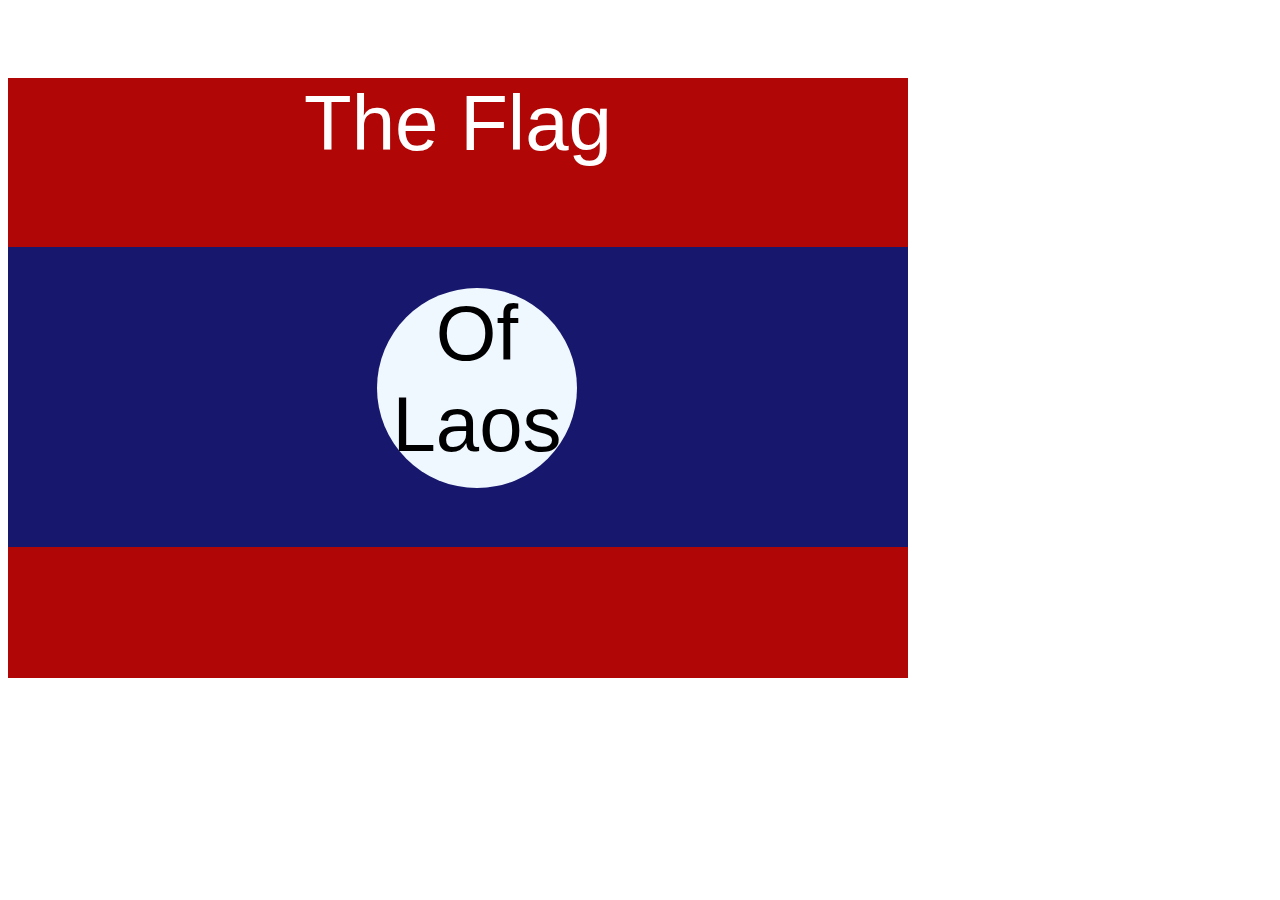
<file: index.html>
<!DOCTYPE html>
<html lang="en">
<head>
    <meta charset="UTF-8">
    <meta name="viewport" content="width=device-width, initial-scale=1.0">
    <title>Flag</title>
    <link rel="stylesheet" href="./style.css">
</head>
<body>
    <div class="flag">
     <p>The Flag</p>
     <div>
        <div>
            <p>Of Laos</p>
        </div>
     </div>
    </div>
</body>
</html>
</file>
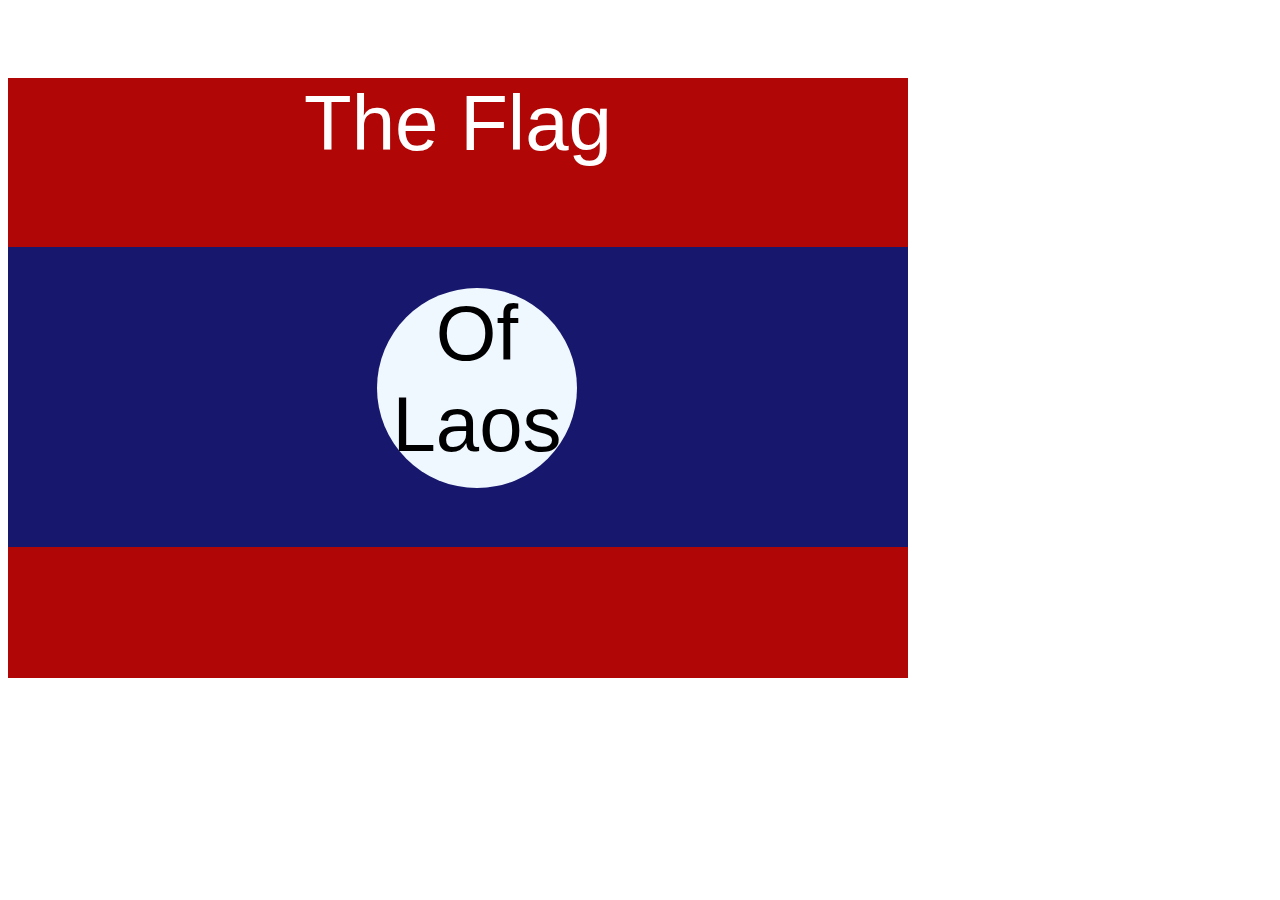
<file: CSS Flag/index.html>
<!DOCTYPE html>
<html lang="en">
<head>
    <meta charset="UTF-8">
    <meta name="viewport" content="width=device-width, initial-scale=1.0">
    <title>Flag</title>
    <style>
        p {
            text-align: center;
            color: white;
            font-size: 78px;
            font-family: sans-serif;
           
        }
        .flag {
            background-color: rgb(177, 6, 6);
            width: 900px;
            height: 600px;
            position: relative;
            
        }
        div div > p {
            background-color: aliceblue;
            color: black;
            width: 200px;
            height: 200px;
            border-radius: 50%;
            margin: 0%;
            position: absolute;
            top: 35%;
            left: 41%;
        

        }
        div div {
            background-color: rgb(23, 23, 110);
            width: 100%;
            height: 300px;
            font-size: 12px;
           
        }
        

    </style>
</head>
<body>
    <div class="flag">
     <p>The Flag</p>
     <div>
        <div>
            <p>Of Laos</p>
        </div>
     </div>
    </div>
</body>
</html>
</file>
<file: style.css>
p {
    text-align: center;
    color: white;
    font-size: 78px;
    font-family: sans-serif;
   
}
.flag {
    background-color: rgb(177, 6, 6);
    width: 900px;
    height: 600px;
    position: relative;
    
}
div div > p {
    background-color: aliceblue;
    color: black;
    width: 200px;
    height: 200px;
    border-radius: 50%;
    margin: 0%;
    position: absolute;
    top: 35%;
    left: 41%;


}
div div {
    background-color: rgb(23, 23, 110);
    width: 100%;
    height: 300px;
    font-size: 12px;
   
}
</file>
